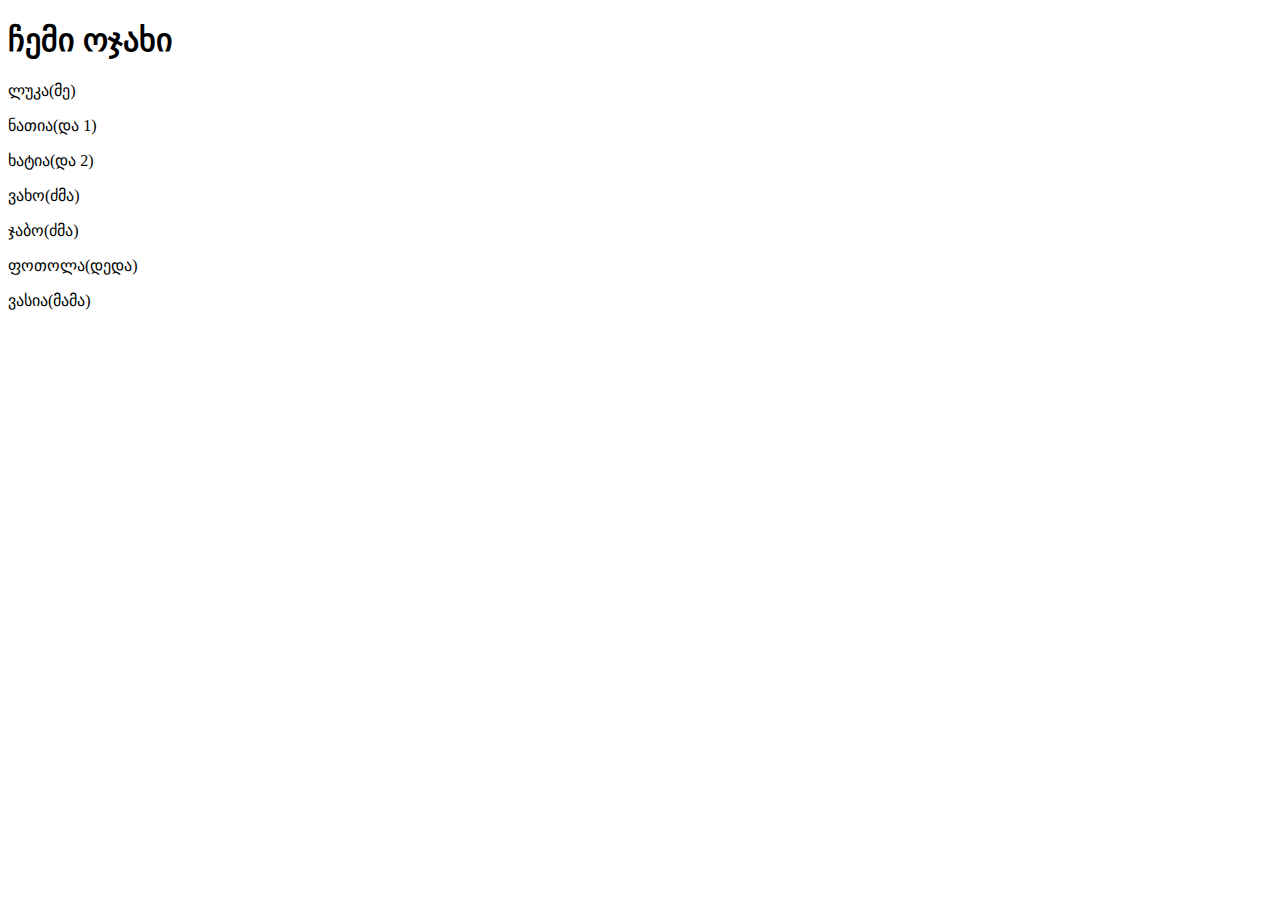
<file: day14/index.html>
<!DOCTYPE html>
<html lang="en">
<head>
    <meta charset="UTF-8">
    <meta name="viewport" content="width=device-width, initial-scale=1.0">
    <title>Document</title>
</head>
<body>
    <h1>ჩემი ოჯახი</h1>
    <p>ლუკა(მე)</p>
    <p>ნათია(და 1)</p>
    <p>ხატია(და 2)</p>
    <p>ვახო(ძმა)</p>
    <p>ჯაბო(ძმა)</p>
    <p>ფოთოლა(დედა)</p>
    <p>ვასია(მამა)</p>
</body>
</html>
</file>
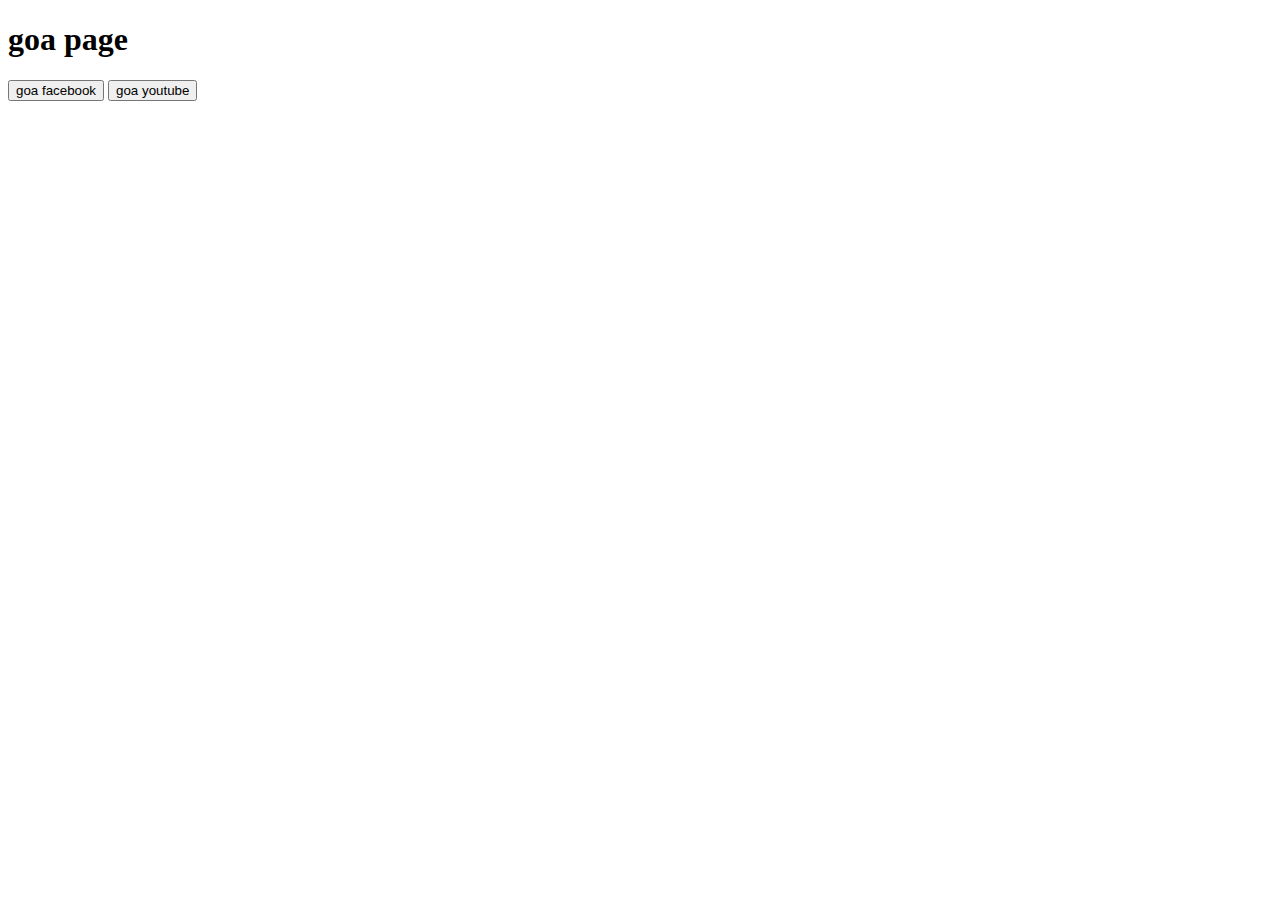
<file: day16/index.html>
<!DOCTYPE html>
<html lang="en">
<head>
    <meta charset="UTF-8">
    <meta name="viewport" content="width=device-width, initial-scale=1.0">
    <title>Document</title>
</head>
<body>
    <h1>goa page</h1>
    <a href="https://www.facebook.com/nika11keshelava"><button>goa facebook</button></a>
    <a href="https://www.youtube.com/@Goal_Oriented_Academy__GOA"><button>goa youtube</button></a>
</body>
</html>
</file>
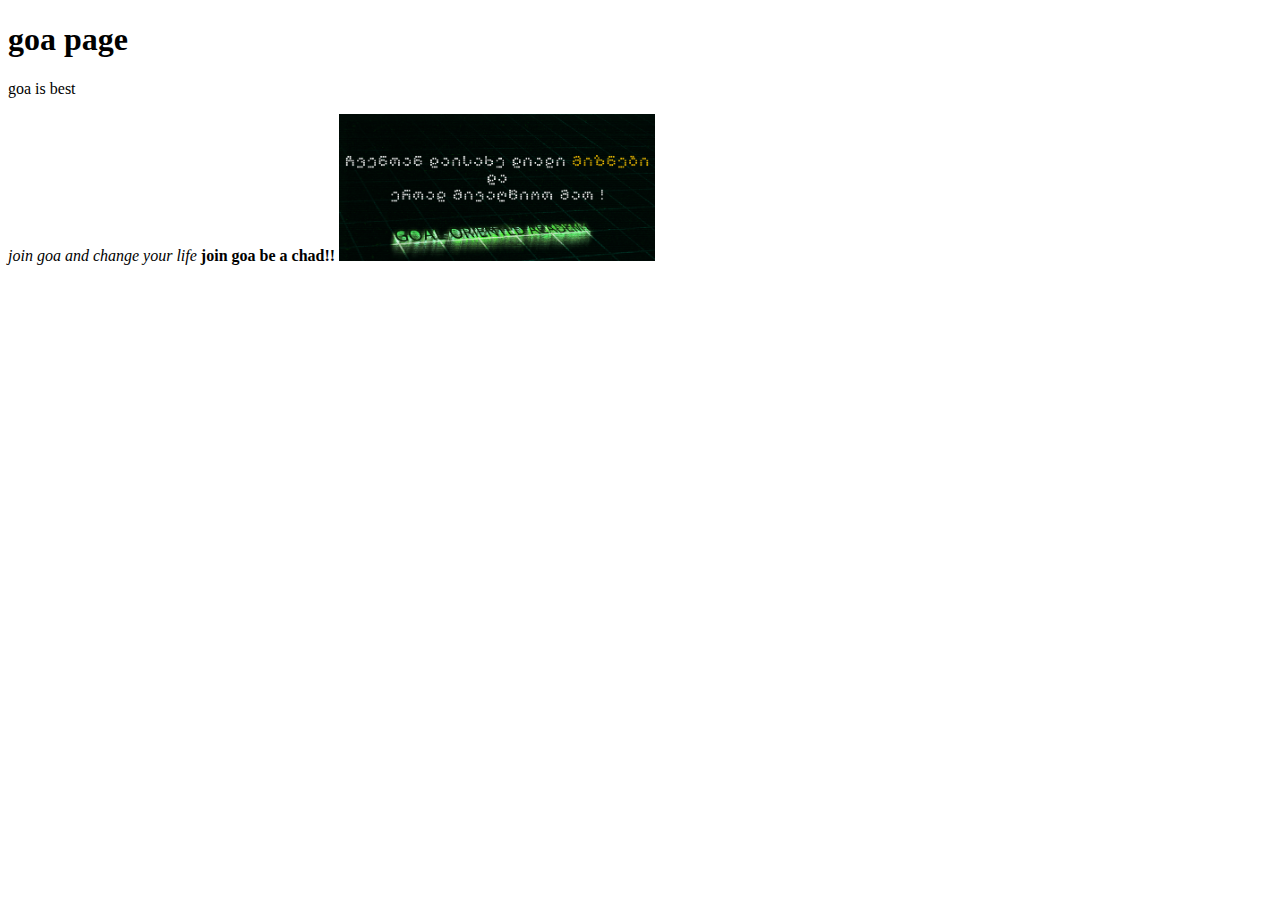
<file: day17/index.html>
<!DOCTYPE html>
<html lang="en">
<head>
    <meta charset="UTF-8">
    <meta name="viewport" content="width=device-width, initial-scale=1.0">
    <title>Document</title>
</head>
<body>
    <h1>goa page</h1>
    <p>goa is best</p>
    <i>join goa and change your life</i>
    <b>join goa be a chad!!</b>
    <img src="./goa.jpg" width="25%">
</body>
</html>
</file>
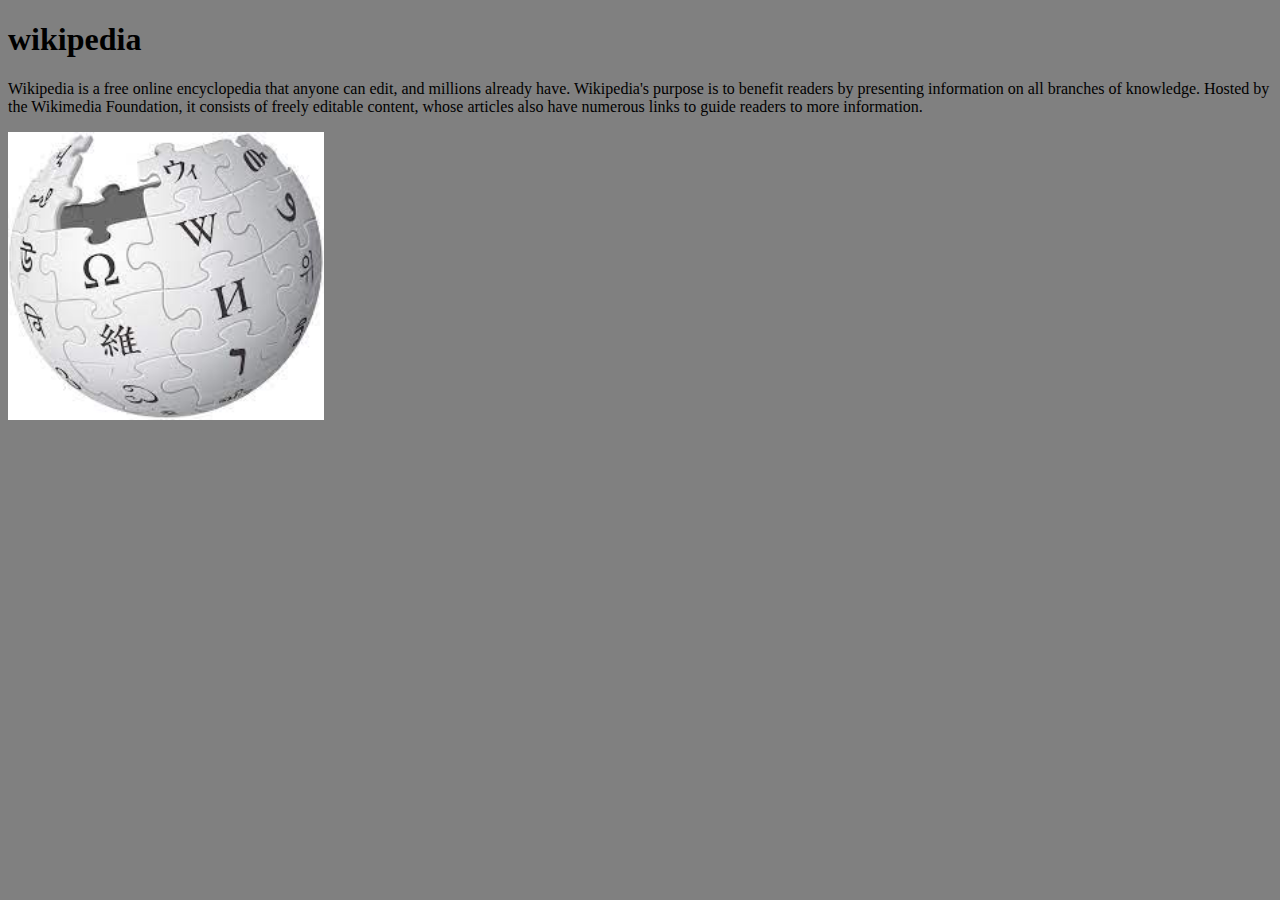
<file: day18/index.html>
<!DOCTYPE html>
<html lang="en">
<head>
    <meta charset="UTF-8">
    <meta name="viewport" content="width=device-width, initial-scale=1.0">
    <title>Document</title>
</head>
<body bgcolor="gray">
    <h1>wikipedia</h1>
    <p>Wikipedia is a free online encyclopedia that anyone can edit, and millions already have.
        Wikipedia's purpose is to benefit readers by presenting information on all branches of knowledge. Hosted by the Wikimedia Foundation, it consists of freely editable content, whose articles also have numerous links to guide readers to more information.</p>
    <img src="./wikipedia.jpg" width="25%">
</body>
</html>
</file>
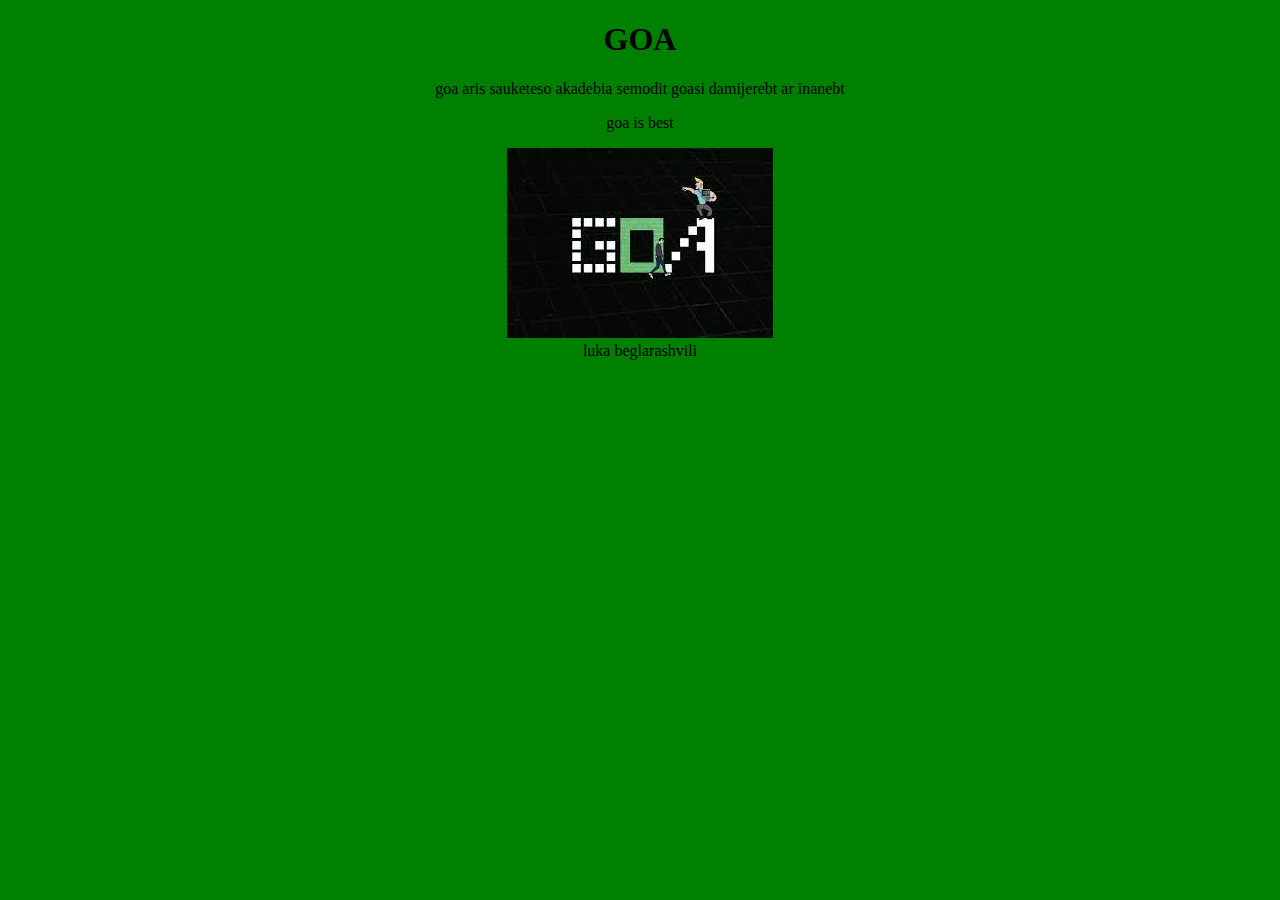
<file: day19/index.html>
<!DOCTYPE html>
<html lang="en">
<head>
    <meta charset="UTF-8">
    <meta name="viewport"

  <Center>
<h1>GOA</h1>
<p>goa aris sauketeso akadebia semodit goasi damijerebt ar inanebt</p>
<p class="chemi-classi">goa is best </p>
<img src="download.jpg">
<footer>luka beglarashvili</footer>
</Center>
<Style>

Body{
       Background-color: green;
}

Body{
        text-align: center;
}

</Style>
</file>
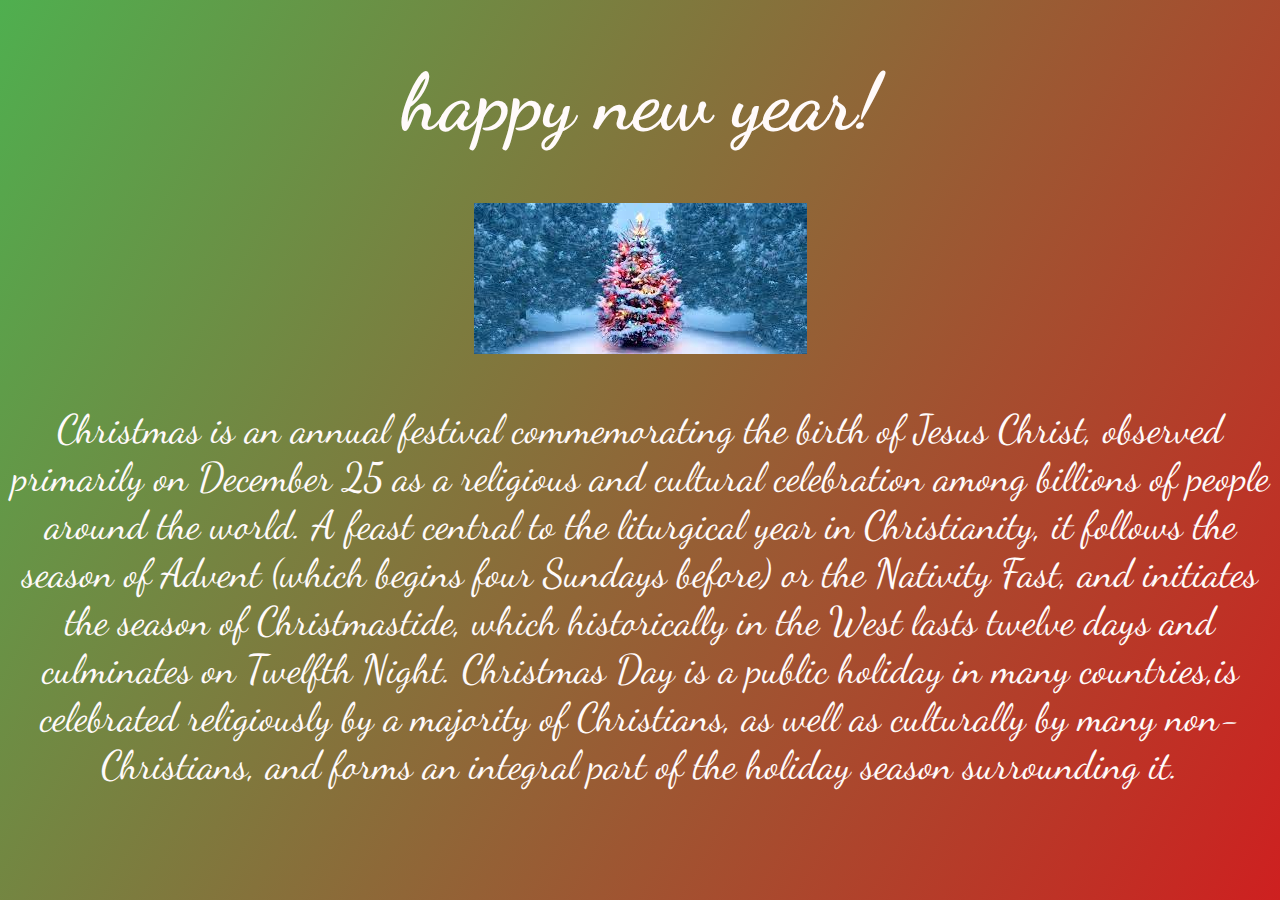
<file: day22/index.html>
<!DOCTYPE html>
<html lang="en">
<head>
    <meta charset="UTF-8">
    <meta name="viewport" content="width=device-width, initial-scale=1.0">
    <link rel="stylesheet" href="./style.css">
    <title>Document</title>
</head>
<body>
    <h1 class="first-header">happy new year!</h1>
    <img src="./download.jpg">
    <p class="first-header">Christmas is an annual festival commemorating the birth of Jesus Christ, observed primarily on December 25 as a religious and cultural celebration among billions of people around the world. A feast central to the liturgical year in Christianity, it follows the season of Advent (which begins four Sundays before) or the Nativity Fast, and initiates the season of Christmastide, which historically in the West lasts twelve days and culminates on Twelfth Night. Christmas Day is a public holiday in many countries,is celebrated religiously by a majority of Christians, as well as culturally by many non-Christians, and forms an integral part of the holiday season surrounding it.</p>

</body>
</html>
</file>
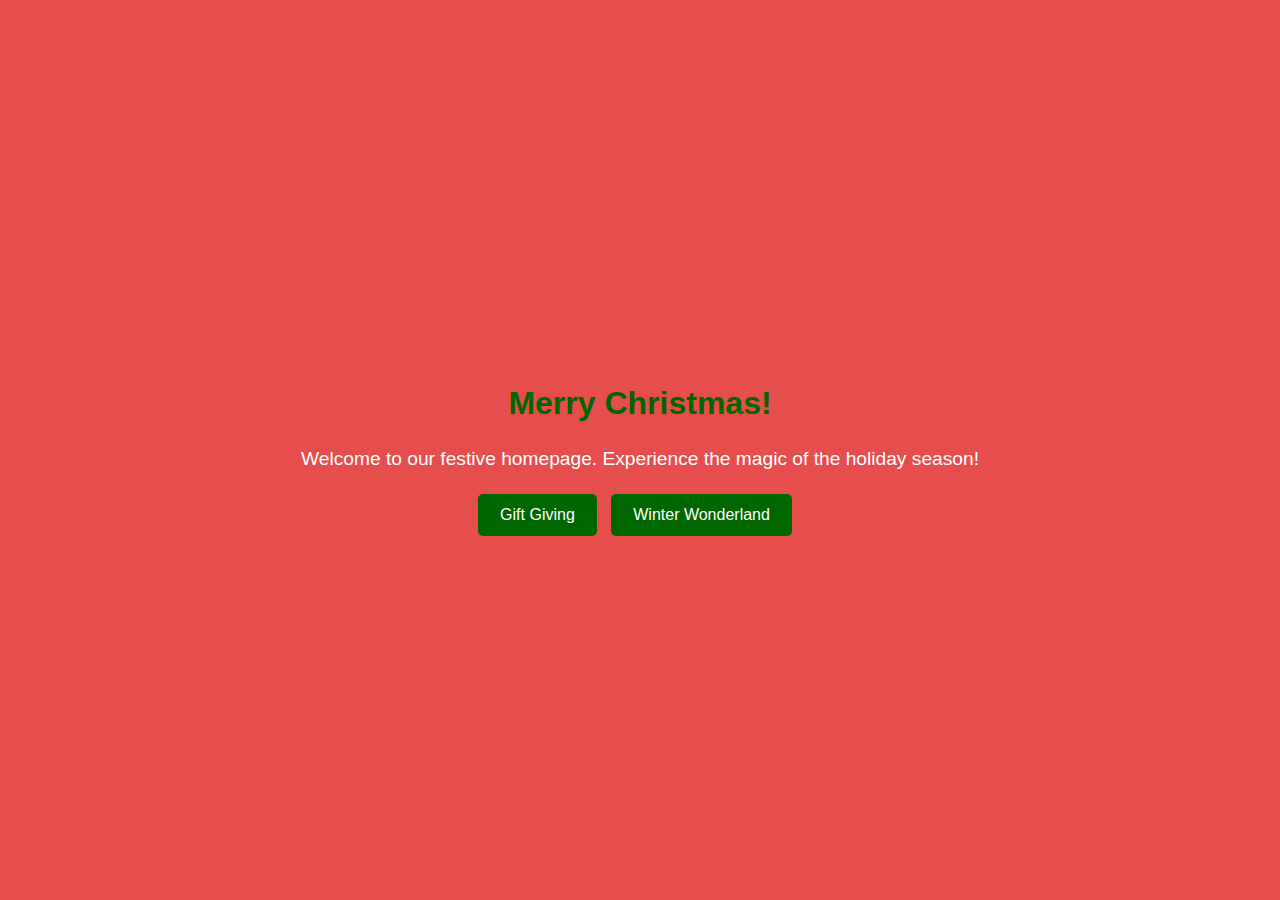
<file: day23/index.html>
<!-- davaleba (1) -->
<!-- <!DOCTYPE html>
<html lang="en">
<head>
    <meta charset="UTF-8">
    <meta name="viewport" content="width=device-width, initial-scale=1.0">
    <link rel="stylesheet" href="./style.css">
    <title>Halloween Homepage</title>
</head>
<body>
    <div id="container">
        <h1>Happy Halloween!</h1>
        <p>Welcome to our spooky homepage. Get ready for a night of frights and delights.</p>
        <a href="#" class="button">Trick or Treat</a>
        <a href="#" class="button">Spooky Stories</a>
    </div>
</body>
</html> -->
<!-- davaleba (2) -->
<!-- <!DOCTYPE html>
<html lang="en">
<head>
    <meta charset="UTF-8">
    <meta name="viewport" content="width=device-width, initial-scale=1.0">
    <link rel="stylesheet" href="./style.css">
    <title>Easter Homepage</title>
</head>
<body>
    <div id="container">
        <h1>Happy Easter!</h1>
        <p>Welcome to our festive homepage. Enjoy the egg-citing celebrations!</p>
        <a href="#" class="button">Egg Hunt</a>
        <a href="#" class="button">Easter Bunny Tales</a>
    </div>
</body>
</html> -->
<!-- davaleba(3) -->
<!DOCTYPE html>
<html lang="en">
<head>
    <meta charset="UTF-8">
    <meta name="viewport" content="width=device-width, initial-scale=1.0">
    <link rel="stylesheet" href="./style.css">
    <title>Christmas Homepage</title>
</head>
<body>
    <div id="container">
        <h1>Merry Christmas!</h1>
        <p>Welcome to our festive homepage. Experience the magic of the holiday season!</p>
        <a href="#" class="button">Gift Giving</a>
        <a href="#" class="button">Winter Wonderland</a>
    </div>
</body>
</html>
</file>
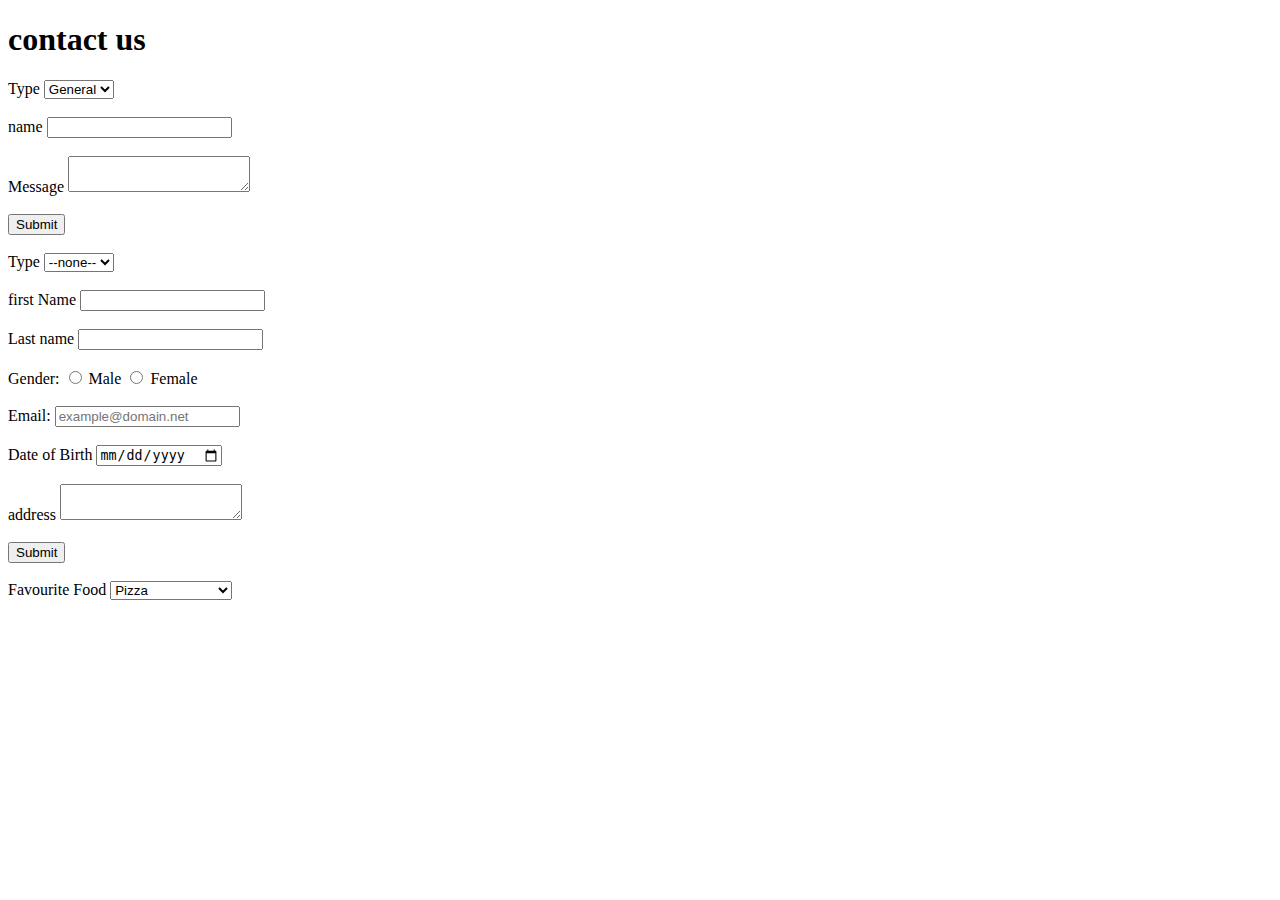
<file: day26/index.html>
<!DOCTYPE html>
<html lang="en">
<head>
    <meta charset="UTF-8">
    <meta name="viewport" content="width=device-width, initial-scale=1.0">
    <title>Document</title>
</head>
<body>
    <h1>contact us</h1>
    <form>
        <label>Type</label>
        <select>
            <option value="General">General</option>
            <option value="other">other</option>
        </select>
        <br>
        <br>
        <label>name</label>
        <input type="Name">
        <br>
        <br>
        <label>Message</label>
        <textarea></textarea>
        <br>
        <br>
        <input type="submit">
        <br>
        <br>
        <label>Type</label>
        <select>
            
            
            <option value="--none--">--none--</option>
            <option value="other">other</option>
            
        </select>
        <br>
        <br>
        <label>first Name</label>
    
        <input type="text">
        <br>
        <br>
        <labe>Last name</label>
        <input type="text">
        <br>
        <label><br>Gender:</label>
        <input type="radio" id="checkboxGender" name="Gender">
        <label for="radioGender">Male</label>
        <input type="radio" id="checkboxGender" name="Gender">
        <label for="radioGender">Female</label>
        <br>
            
        <br><label for="emailText">Email:</label>
        <input type="email" id="emailText" placeholder="example@domain.net">
        <br>
        <label for="dateForm"><br>Date of Birth</label>
        <input type="date" id="dateForm">
        <br>
        <br>
        <label>address</label>
        <textarea></textarea>
        <br>
        <br>
        <input type="submit">
        <br>
        <br>
        <label for="food">Favourite Food</label>
                <select id="food">
                    <option value="Pizza">Pizza</option>
                    <option value="Burger">Burger</option>
                    <option value="Apples">Apples</option>
                    <option value="else">Something else..</option>
                </select>
    
    </form>

</body>
</html>
</file>
<file: day22/style.css>
@import url('https://fonts.googleapis.com/css2?family=Audiowide&family=Comfortaa:wght@600&family=Dancing+Script:wght@500&family=Odibee+Sans&family=Roboto+Mono:wght@500&family=Roboto:wght@500&family=Rubik+Bubbles&display=swap');
body{
    background: linear-gradient(120deg,rgb(79, 175, 79),rgb(206, 32, 32))fixed;
    font-family: "Dancing Script";
    font-size: 40px;
    text-align: center;
}
.first-header{
    color: snow;
}
</file>
<file: day23/style.css>
/* davaleba (1)*/
/* body {
    background-color: #1a1a1a;
    color: #fff;
    font-family: 'Arial', sans-serif;
    margin: 0;
    padding: 0;
    display: flex;
    justify-content: center;
    align-items: center;
    height: 100vh;
}

#container {
    text-align: center;
}

h1 {
    color: #ff6f00;
}

p {
    font-size: 1.2em;
    line-height: 1.6em;
    margin-bottom: 20px;
}

.button {
    display: inline-block;
    padding: 10px 20px;
    font-size: 1em;
    text-decoration: none;
    color: #fff;
    background-color: #ff6f00;
    border: 2px solid #ff6f00;
    border-radius: 5px;
    transition: background-color 0.3s, color 0.3s;
}

.button:hover {
    background-color: #1a1a1a;
    color: #ff6f00;
} */
/* davaleba (2) */
/* body {
    background-color: #adebad;
    color: #01e301;
    font-family: 'Arial', sans-serif;
    margin: 0;
    padding: 0;
    display: flex;
    justify-content: center;
    align-items: center;
    height: 100vh;
}

#container {
    text-align: center;
}

h1 {
    color: #ff6f00;
}

p {
    font-size: 1.2em;
    line-height: 1.6em;
    margin-bottom: 20px;
}

.button {
    display: inline-block;
    padding: 10px 20px;
    font-size: 1em;
    text-decoration: none;
    color: #fff;
    background-color: #ff6f00;
    border: 2px solid #ff6f00;
    border-radius: 5px;
    transition: background-color 0.3s, color 0.3s;
    margin-right: 10px;
}

.button:hover {
    background-color: #004d00;
    color: #ff6f00;
} */
/* davaleba (3) */
body {
    background-color: #e64d4d;
    color: #fff;
    font-family: 'Arial', sans-serif;
    margin: 0;
    padding: 0;
    display: flex;
    justify-content: center;
    align-items: center;
    height: 100vh;
}

#container {
    text-align: center;
}

h1 {
    color: #006600;
}

p {
    font-size: 1.2em;
    line-height: 1.6em;
    margin-bottom: 20px;
}

.button {
    display: inline-block;
    padding: 10px 20px;
    font-size: 1em;
    text-decoration: none;
    color: #fff;
    background-color: #006600;
    border: 2px solid #006600;
    border-radius: 5px;
    transition: background-color 0.3s, color 0.3s;
    margin-right: 10px;
}

.button:hover {
    background-color: #e64d4d;
    color: #006600;
}
</file>
